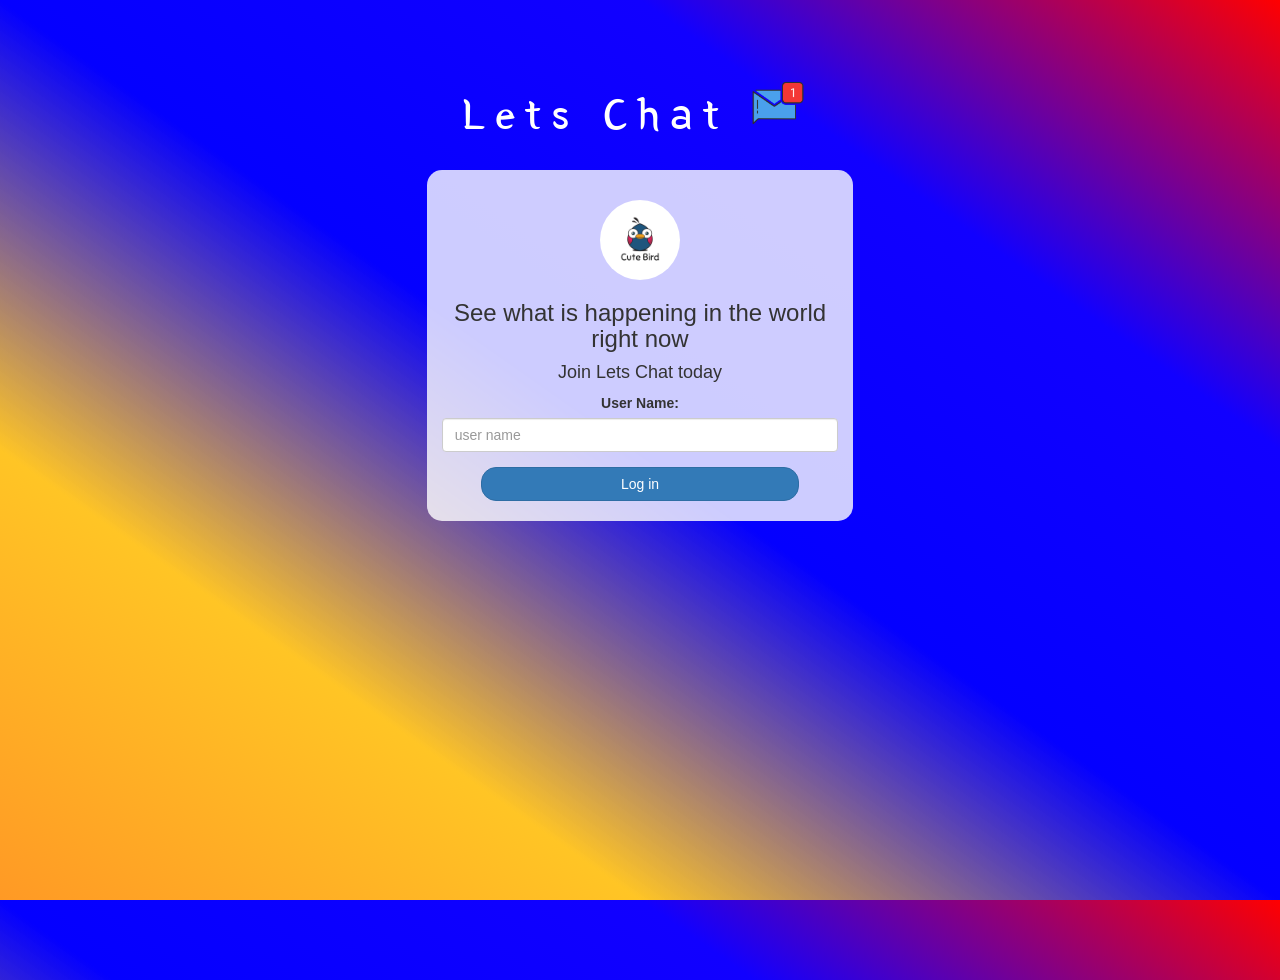
<file: index.html>
<!DOCTYPE html>
<html>
<head>
	<title>Kwitter</title>
<link href="https://fonts.googleapis.com/css?family=Yeon+Sung&display=swap" rel="stylesheet"><meta name="viewport" content="width=device-width, initial-scale=1">

<link rel="stylesheet" href="https://maxcdn.bootstrapcdn.com/bootstrap/3.4.0/css/bootstrap.min.css">
<script src="https://ajax.googleapis.com/ajax/libs/jquery/3.4.1/jquery.min.js"></script>
<script src="https://maxcdn.bootstrapcdn.com/bootstrap/3.4.0/js/bootstrap.min.js"></script>

<link rel="stylesheet" type="text/css" href="style.css">
<script src="kwitter.js"></script>
</head>
<body>
<center>
	<h1 class="header">	
		Lets Chat	<sup>
	<img src="m2.png">
	</sup>
</h1>
	<div class="col-lg-4 col-md-6 col-sm-6 col-xs-11 login_div">
	<img src="logo.png" class="logo">
		<h3 >See what is happening in the world right now</h3>
		<h4 >Join Lets Chat today</h4>
		<div class="form-group">
		  <label >User Name:</label>
<input type="text" id="user_name" class="form-control" placeholder="user name">
		</div>
		<button id="login_button" class="btn btn-primary" onclick="addUser()">Log in</button>
		<br><br>
	</div>
</center>
</body>
</html>
</file>
<file: style.css>
html, body
{
  height: 100%;
  margin: 0;
}

body
{
background-image: linear-gradient(to right top, #ff8800da, #ffbb00da, #0400ff, #1100ff, #ff0000);
}

.header
{
	color: white;font-family: 'Yeon Sung';font-size: 45px;letter-spacing: 10px;margin-top: 80px;
}
.header img
{
	width: 80px;margin-left: -15px;
}

.login_div
{
	background: rgba(255,255,255,0.8);float: none;border-radius: 15px;
}

.logo
{
	width: 80px;margin-top: 30px;border-radius: 40px;
}

#login_button
{
	width: 80%;border-radius: 15px;
}

.room_name
{
	cursor: pointer;
	font-size: 20px;
}


#logout
{
	font-size: 20px; float: right;
}


#output
{
	padding: 10px; width:80%;background: rgba(255,255,255,0.8);border-radius: 15px;
}

.input_div_room_page
{
	width: 80%;
}

.input_div label
{
	color: white;font-size: 20px;
}


.input_div_message_page
{
	position: fixed;bottom: 0px;width: 100%;background: rgba(255,255,255,0.8);
}
.input_div_message_page label
{
	color: black;
}
.input_div_message_page #msg
{
	width: 80%;
}
.input_div_message_page button
{
	margin-top: 15px;
	width: 50%; 
}
.color_white
{
	color: white
}

.user_tick
{
	width:20px;
}
.message_h4
{
	padding-left:5px;color:grey;
}
</file>
